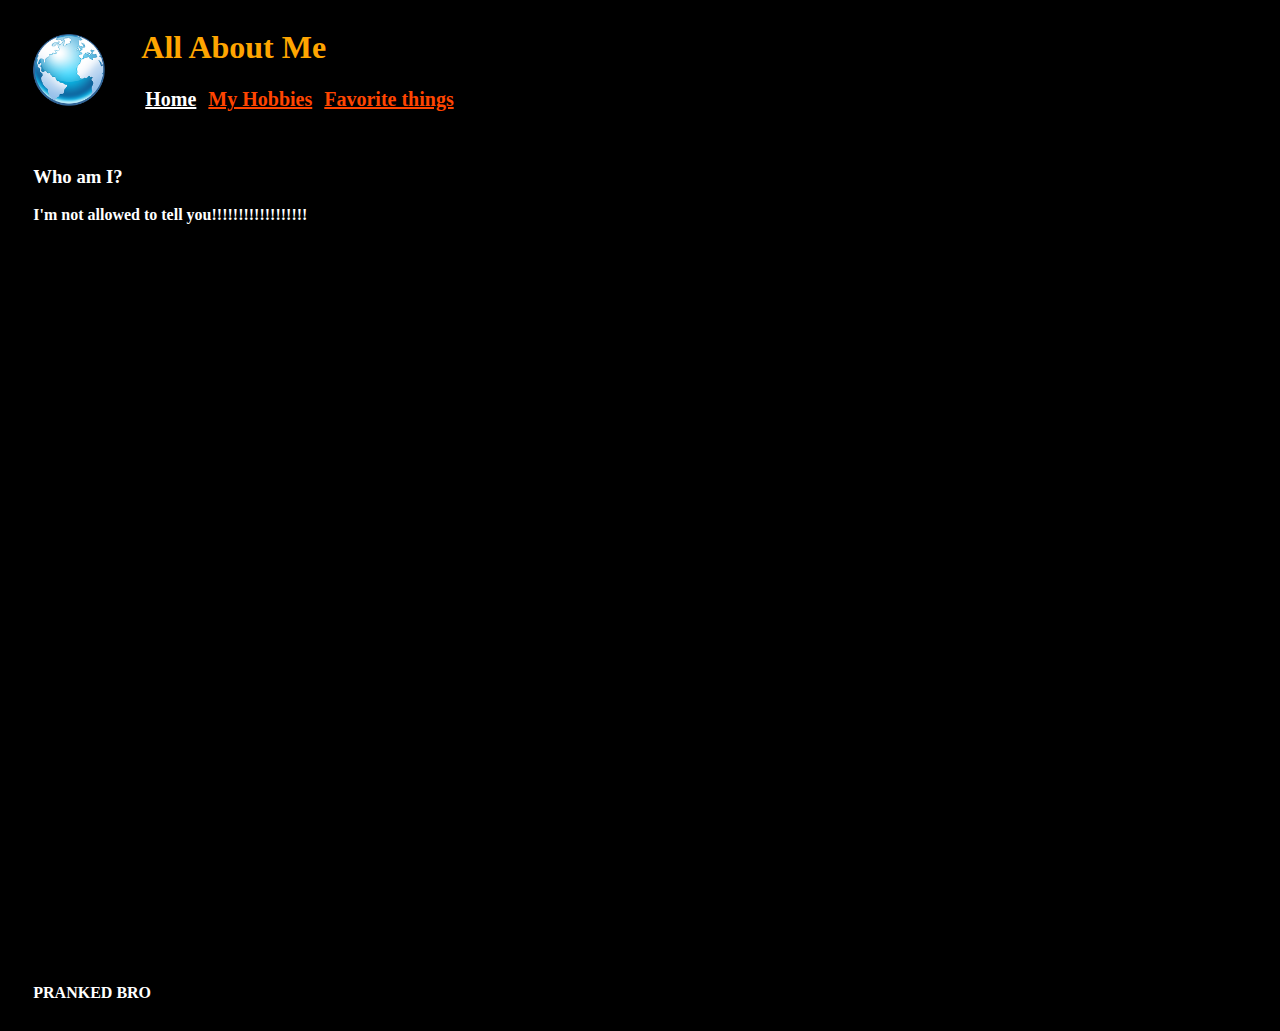
<file: index.html>
<!DOCTYPE html> 
<html>
  <head>
    <link rel="stylesheet" type="text/css" href="index.css">
    <div class="align-block">
      <div class="padding-top-10">
        <img class="icon" src="globe.png">
      </div>
      <div class="padding-left-25">
        <h1>All About Me</h1>
        <a class="font-big white" href="index.html">Home</a>
        <a class="font-big" href="page2.html">My Hobbies</a>
        <a class="font-big" href="page3.html">Favorite things</a>
      </div>
    </div>
  </head>
  <body>
    <br>
    <br>
    <div class="align-block">
      <h3 class="white">Who am I?</h3>
      <p>I'm not allowed to tell you!!!!!!!!!!!!!!!!!!<br><br><br><br><br><br><br><br><br><br><br><br><br><br><br><br><br><br><br><br><br><br><br><br><br><br><br><br><br><br><br><br><br><br><br><br><br><br><br><br><br><br></p>
      <h4 class="white">PRANKED BRO</h4>
    </div>
 </body>
</html>
</file>
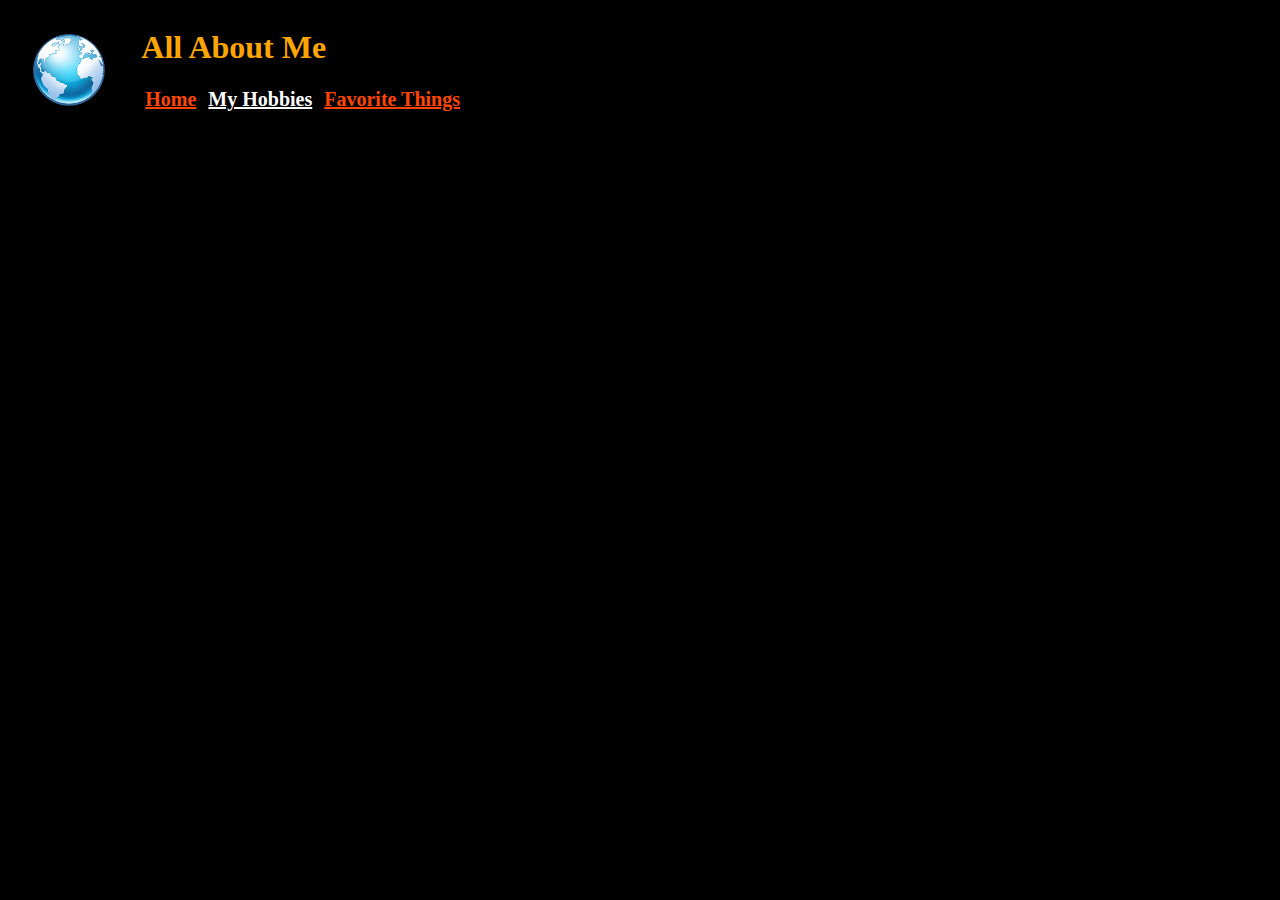
<file: page2.html>
<!DOCTYPE html> 
<html>
  <head>
    <link rel="stylesheet" type="text/css" href="index.css">
    <div class="align-block">
      <div class="padding-top-10">
        <img class="icon" src="globe.png">
      </div>
      <div class="padding-left-25">
        <h1>All About Me</h1>
        <a class="font-big" href="index.html">Home</a>
        <a class="font-big white" href="page2.html">My Hobbies</a>
        <a class="font-big" href="page3.html">Favorite Things</a>
      </div>
    </div>
  </head>
  <body>
    <br>
    <br>
    <div class="align-block">
      <h3 class="white"></h3>
      <p></p>
    </div>
  </body>
</html>
</file>
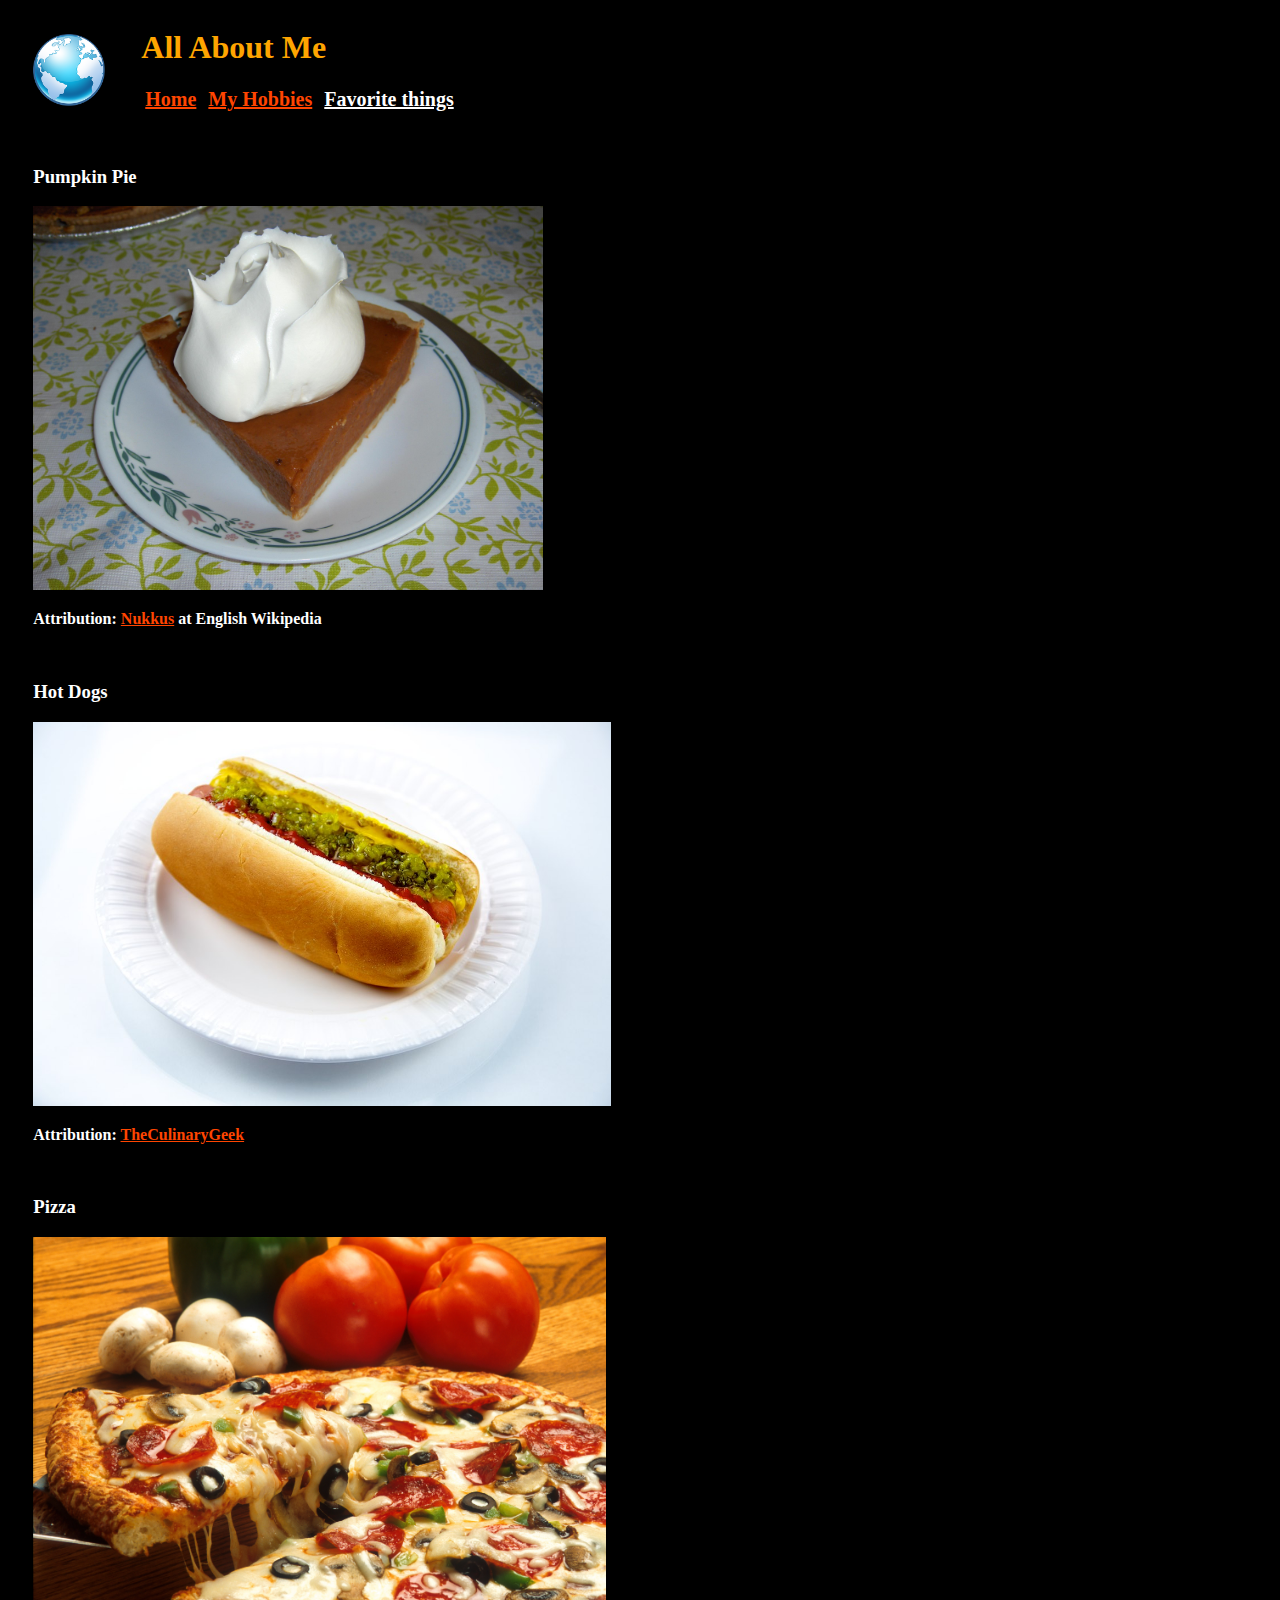
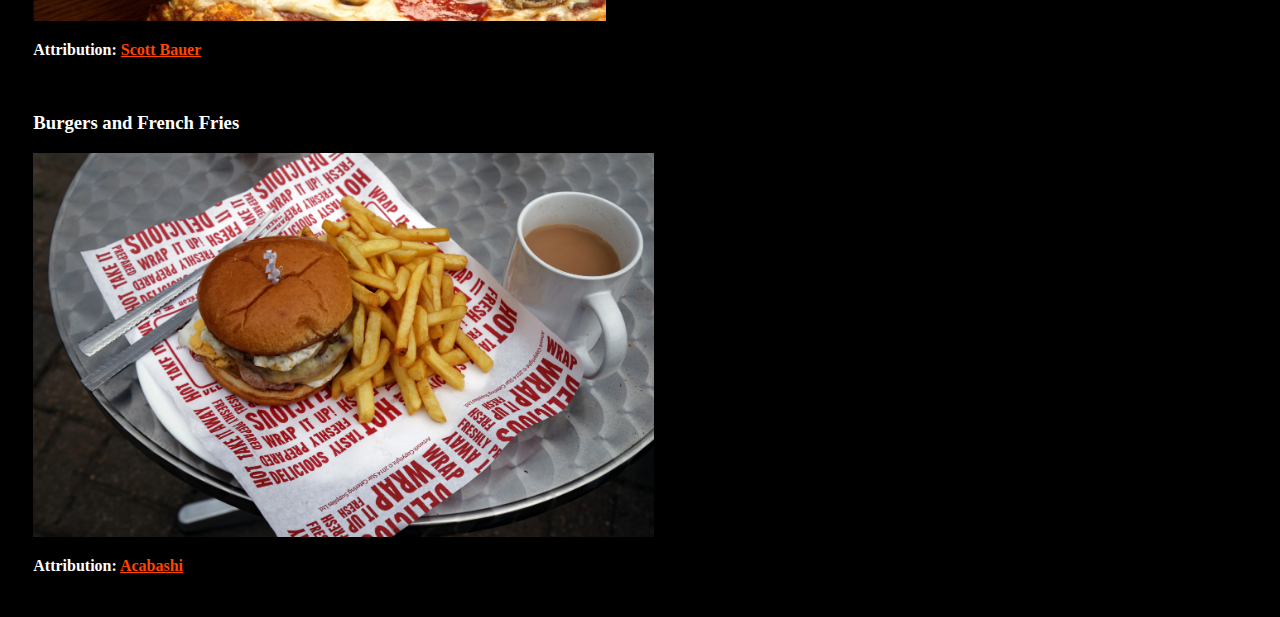
<file: page3.html>
<!DOCTYPE html> 
<html>
  <head>
    <link rel="stylesheet" type="text/css" href="index.css">
    <div class="align-block">
      <div class="padding-top-10">
        <img class="icon" src="globe.png">
      </div>
      <div class="padding-left-25">
        <h1>All About Me</h1>
        <a class="font-big" href="index.html">Home</a>
        <a class="font-big" href="page2.html">My Hobbies</a>
        <a class="font-big white" href="page3.html">Favorite things</a>
      </div>
    </div>
  </head>
  <body>
    <br>
    <br>
    <div class="align-block">
      <h3 class="white">Pumpkin Pie</h3>
      <div>
        <img class="food" src="Pumpkin_Pie.jpg" alt="A picture of pumpkin pie and whipped cream.">
        <p>Attribution: <a href="https://en.wikipedia.org/wiki/User:Nukkus">Nukkus</a> at English Wikipedia</p>
      </div>
      <br>
      <br>
      <h3 class="white">Hot Dogs</h3>
      <div>
        <img class="food" src="Hot_Dog_on_a_Plate.jpg" alt="A picture of a hot dog.">
        <p>Attribution: <a href="http://www.flickr.com/people/72949902@N00">TheCulinaryGeek</a></p>
      </div>
      <br>
      <br>
      <h3 class="white">Pizza</h3>
      <div>
        <img class="food" src="Supreme_pizza.jpg" alt="Supreme Pizza with organic ingredients.">
        <p>Attribution: <a href="http://www.ars.usda.gov/is/graphics/photos/mar01/k7633-3.htm">Scott Bauer</a></p>
      </div>
      <br>
      <br>
      <h3 class="white">Burgers and French Fries</h3>
      <div>  
        <img class="food" src="Beefburger.jpg" alt="Burgers and French fries">
        <p>Attribution: <a href="https://commons.wikimedia.org/wiki/File:Beefburger_-_A114_Whips_Cross_Road_caf%C3%A9_hut_-_Waltham_Forest_London_England.jpg">Acabashi</a></p>
      </div>
      <br>
      <br>
    </div>
  </body>
</html>
</file>
<file: index.css>
body {
  background: black;
}
p {
  color: white;
  font-weight: bold;
}
h1 {
  color: orange;
  font-weight: bold;
}

div {
  padding: none;
  height= 20px;
  display: inline-block;
  border:1px;
}

.food{
  display: inline-block;
  height: 384px;
}

.icon{
  display: inline-block;
  height: 72px;
}

a{
  color: orangered;
}

.box{
  display: inline-block;
  padding-top: 0%;
}

.subdiv{
  padding: inherit;
}

.font-big {
  font-weight: bold;
  font-size: 20px;
  padding: 4px;
}

.padding-top-10{
  padding-top: 2px;
}

.padding-left-25{
  padding-top: 0%;
  padding-left: 32px;
}
.align-block{
  display: block;
  align-content: center;
  align-items: baseline;
  padding-left: 2%;
  padding-right: 2%;
}

.white {
  color: white
}
</file>
